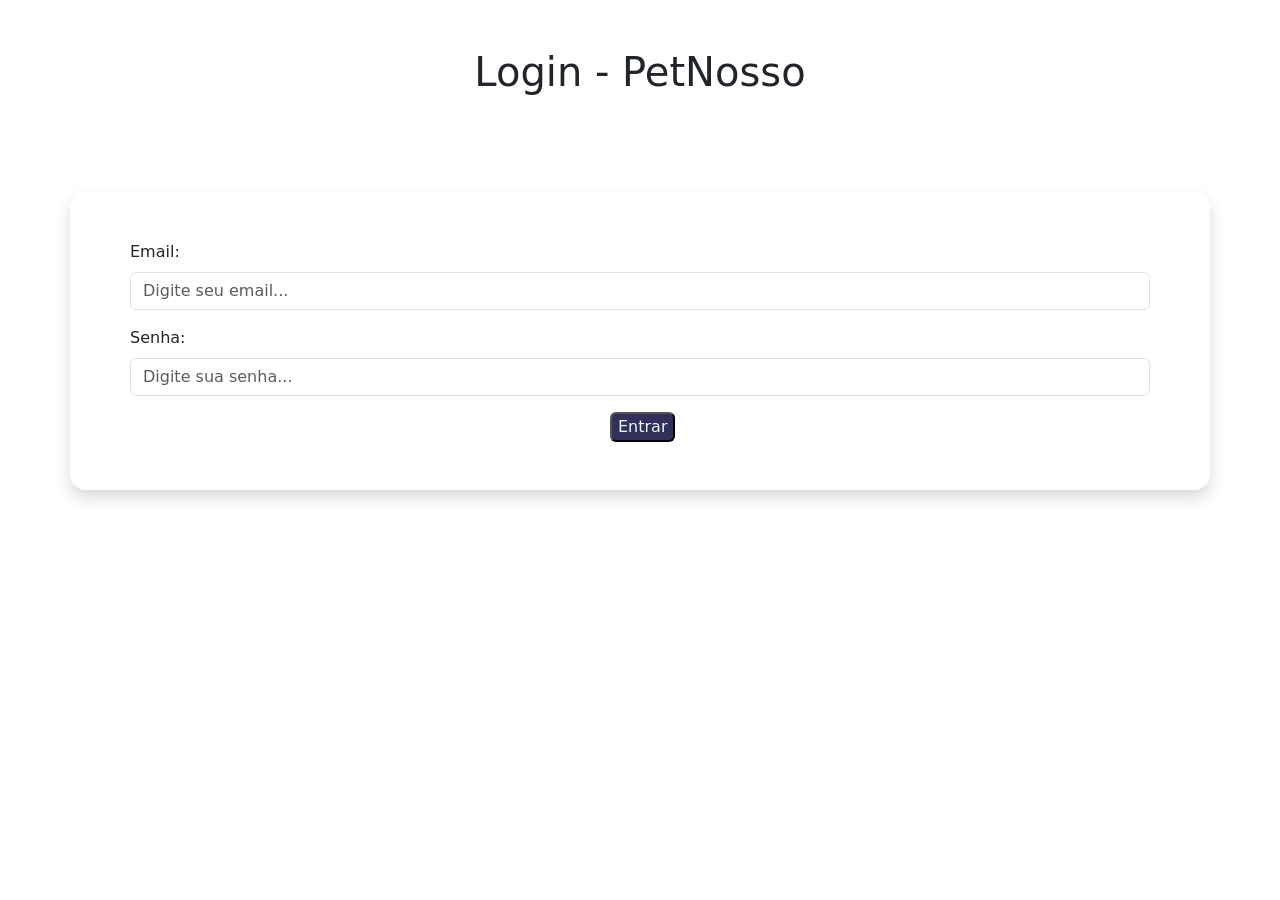
<file: login.html>
<!DOCTYPE html>
    <html lang="pt-BR">
    <head>
        <meta charset="UTF-8">
        <meta name="viewport" content="width=device-width, initial-scale=1.0">
        <link href="https://cdn.jsdelivr.net/npm/bootstrap@5.3.5/dist/css/bootstrap.min.css" rel="stylesheet" integrity="sha384-SgOJa3DmI69IUzQ2PVdRZhwQ+dy64/BUtbMJw1MZ8t5HZApcHrRKUc4W0kG879m7" crossorigin="anonymous">
        <link rel="icon" href="img/petlogo.png" type="image/png" sizes="16x16" />
        <title>Login - PetShop</title>
    </head>
    <body>
        <header>
        </header>
        <main>
            <h1 class="text-center py-5">Login - PetNosso</h1>
            <div class="container my-5 rounded-4 shadow">   
                <form class="p-5" action="/login" method="POST">    
                    <div class="mb-3">
                        <label for="email" class="form-label">Email:</label>
                        <input type="email" class="form-control" id="email" name="email" placeholder="Digite seu email..." required>
                    </div>
                    <div class="mb-3">
                        <label for="senha" class="form-label">Senha:</label>
                        <input type="password" class="form-control" id="senha" name="senha" placeholder="Digite sua senha..." required>
                    </div> 
                    <div style="width: 60px; margin-left: auto; margin-right: auto;">
                        <button style="background-color: rgb(48, 48, 91); color: aliceblue;" class="rounded-2" type="submit">Entrar</button>
                    </div>    
                </form>
            </div>
        </main>
        <footer>    

        </footer>
    </body>
    <script src="https://cdn.jsdelivr.net/npm/bootstrap@5.3.5/dist/js/bootstrap.bundle.min.js" integrity="sha384-k6d4wzSIapyDyv1kpU366/PK5hCdSbCRGRCMv+eplOQJWyd1fbcAu9OCUj5zNLiq" crossorigin="anonymous"></script>
    </html>
</file>
